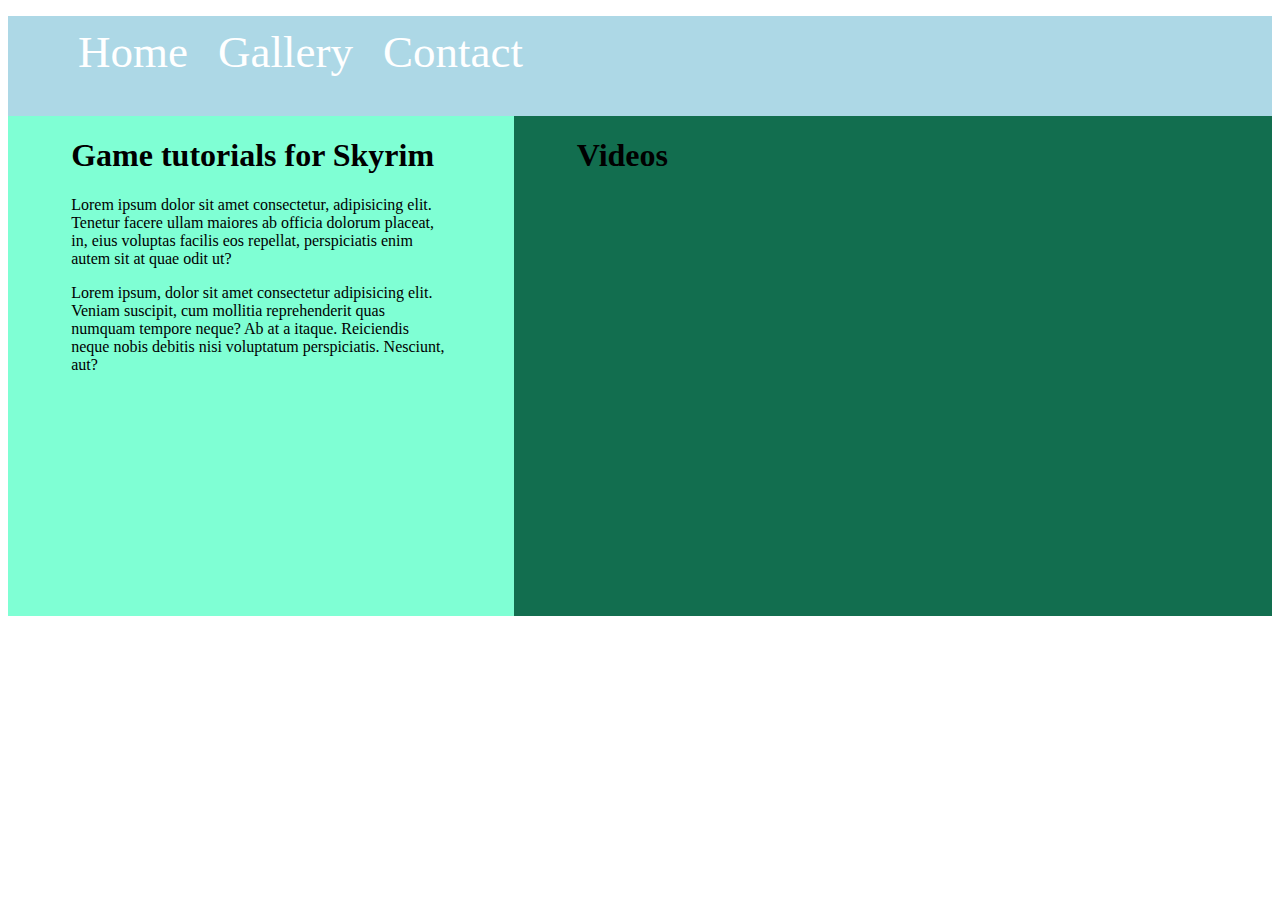
<file: gallery.html>
<!DOCTYPE html>
<html lang="en">
<head>
  
    <title>Welcome</title>

    <link rel="stylesheet" type="text/css" href="styles.css">

    <style>

nav {
background-color: lightblue;
width: 100%;
height: 100px;
margin-left: 0%; /*the space to the left*/
padding-top: 0%; /*the space above the box*/

}


ul{

    list-style-type: none; /*removes the bullets*/
}


li{
  float:left;

}

li a{
    display: block; 
    color: white; /*the text*/
    font-size: 45px; /*size of the text*/
    text-align: center; /*will centre the text*/
    text-decoration: none; /*removes the underline of the links*/
    padding-top: 10px; 
    padding-left: 30px;/*adds space between the navigation links*/

}

li a:hover {

    color:darkcyan; /*changes the colour of the text on hover*/
}





    </style>
</head>

<body>
    
    <nav>
        <ul>
            <li><a href="index.html">Home</a></li>
            <li><a href="gallery.html">Gallery</a></li>
            <li><a href="contact.html">Contact</a></li>


        </ul>


    </nav>


    <div class="containerleft">

        <h1>Game tutorials for Skyrim</h1>

        <p>Lorem ipsum dolor sit amet consectetur, adipisicing elit. Tenetur facere ullam maiores ab officia dolorum placeat, in, eius voluptas facilis eos repellat, perspiciatis enim autem sit at quae odit ut?</p>

        <P>Lorem ipsum, dolor sit amet consectetur adipisicing elit. Veniam suscipit, cum mollitia reprehenderit quas numquam tempore neque? Ab at a itaque. Reiciendis neque nobis debitis nisi voluptatum perspiciatis. Nesciunt, aut?</P>
    </div>

    <div class="containerright">

        <h1>Videos</h1>

        <iframe width="560" height="315" src="https://www.youtube.com/embed/3wztzw8-0ps" title="YouTube video player" frameborder="0" allow="accelerometer; autoplay; clipboard-write; encrypted-media; gyroscope; picture-in-picture" allowfullscreen></iframe>
    
        </div>
</body>
</html>
</file>
<file: styles.css>
.containerleft{

    width: 30%;
    height: 500px;
    background-color:aquamarine;
    float: left;
    padding-left: 5%;
    padding-right: 5%;

}


.containerright{

    width: 50%;
    height: 500px;
    background-color:rgb(18, 110, 79);
    float: left;
    padding-left: 20px;
    padding-left: 5%;
    padding-right: 5%;
    
}

.homebox{

    width: 60%;
    height: 600px;
    margin-left: 20%; /*the space to the left*/
    padding-left: 20%;
    padding-top: 15%; /*the space above the box*/
    background-color:rgb(199, 212, 208);
    
}
</file>
